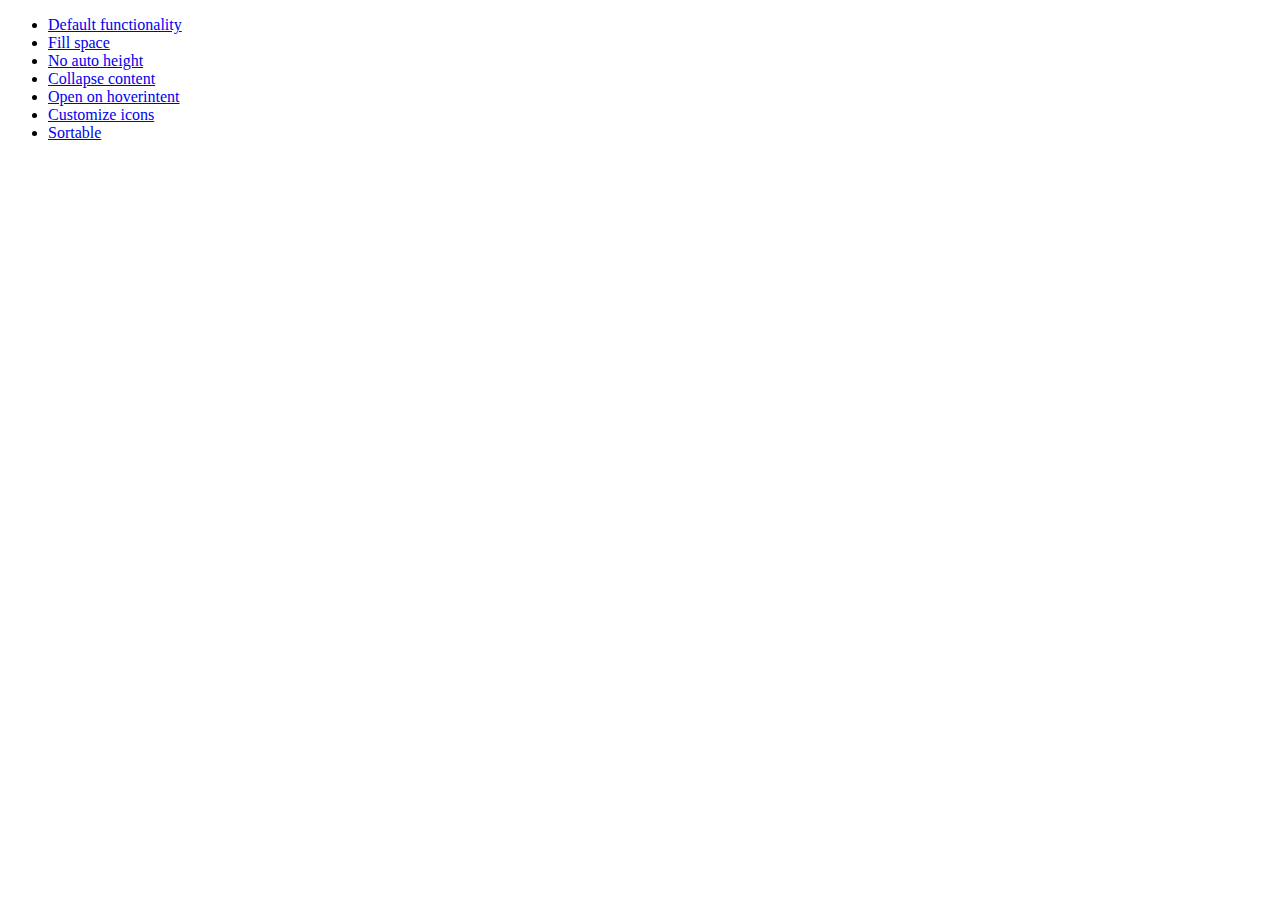
<file: theme/development-bundle/demos/accordion/index.html>
<!doctype html>
<html lang="en">
<head>
	<meta charset="utf-8">
	<title>jQuery UI Accordion Demos</title>
</head>
<body>

<ul>
	<li><a href="default.html">Default functionality</a></li>
	<li><a href="fillspace.html">Fill space</a></li>
	<li><a href="no-auto-height.html">No auto height</a></li>
	<li><a href="collapsible.html">Collapse content</a></li>
	<li><a href="hoverintent.html">Open on hoverintent</a></li>
	<li><a href="custom-icons.html">Customize icons</a></li>
	<li><a href="sortable.html">Sortable</a></li>
</ul>

</body>
</html>
</file>
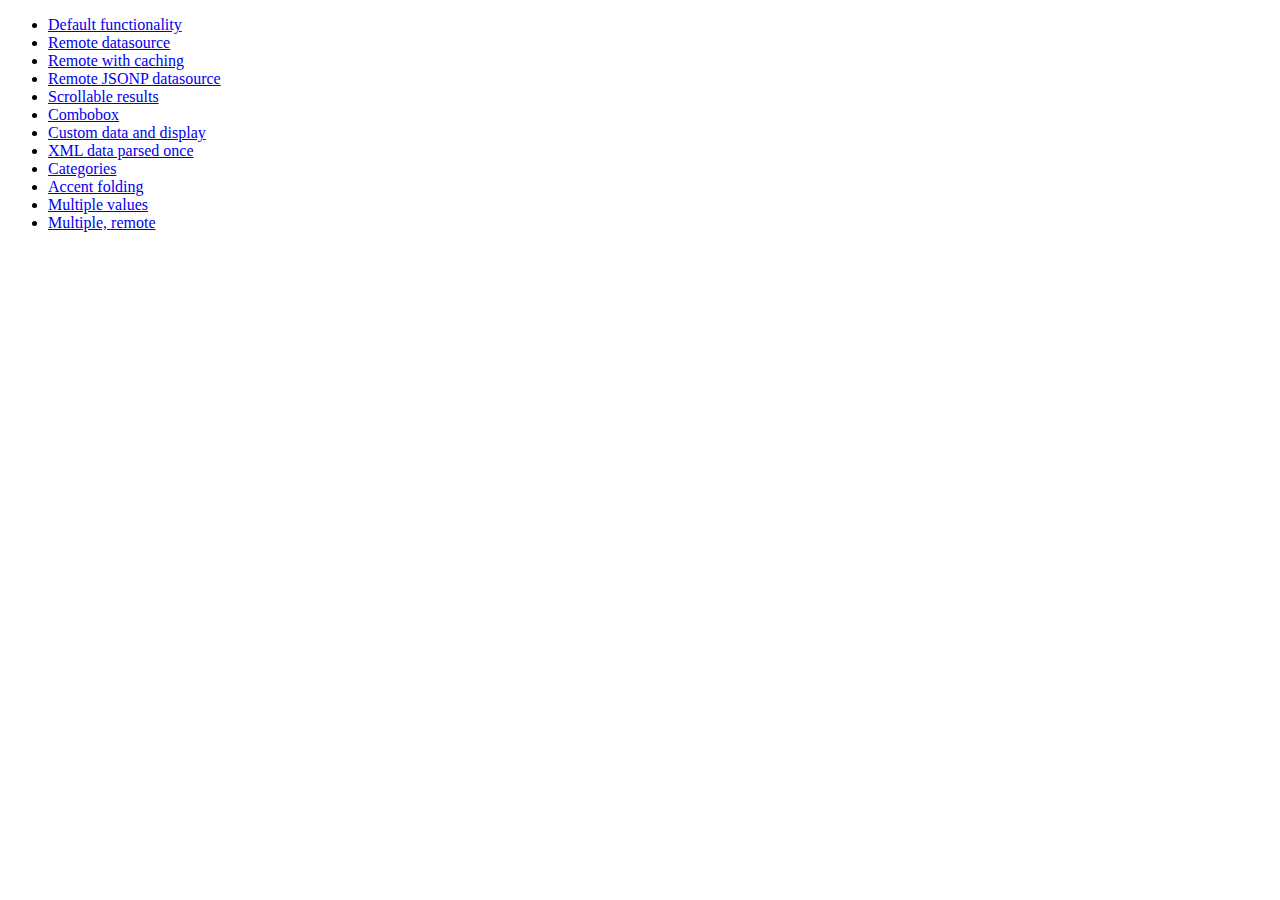
<file: theme/development-bundle/demos/autocomplete/index.html>
<!doctype html>
<html lang="en">
<head>
	<meta charset="utf-8">
	<title>jQuery UI Autocomplete Demos</title>
</head>
<body>

<ul>
	<li><a href="default.html">Default functionality</a></li>
	<li><a href="remote.html">Remote datasource</a></li>
	<li><a href="remote-with-cache.html">Remote with caching</a></li>
	<li><a href="remote-jsonp.html">Remote JSONP datasource</a></li>
	<li><a href="maxheight.html">Scrollable results</a></li>
	<li><a href="combobox.html">Combobox</a></li>
	<li><a href="custom-data.html">Custom data and display</a></li>
	<li><a href="xml.html">XML data parsed once</a></li>
	<li><a href="categories.html">Categories</a></li>
	<li><a href="folding.html">Accent folding</a></li>
	<li><a href="multiple.html">Multiple values</a></li>
	<li><a href="multiple-remote.html">Multiple, remote</a></li>
</ul>

</body>
</html>
</file>
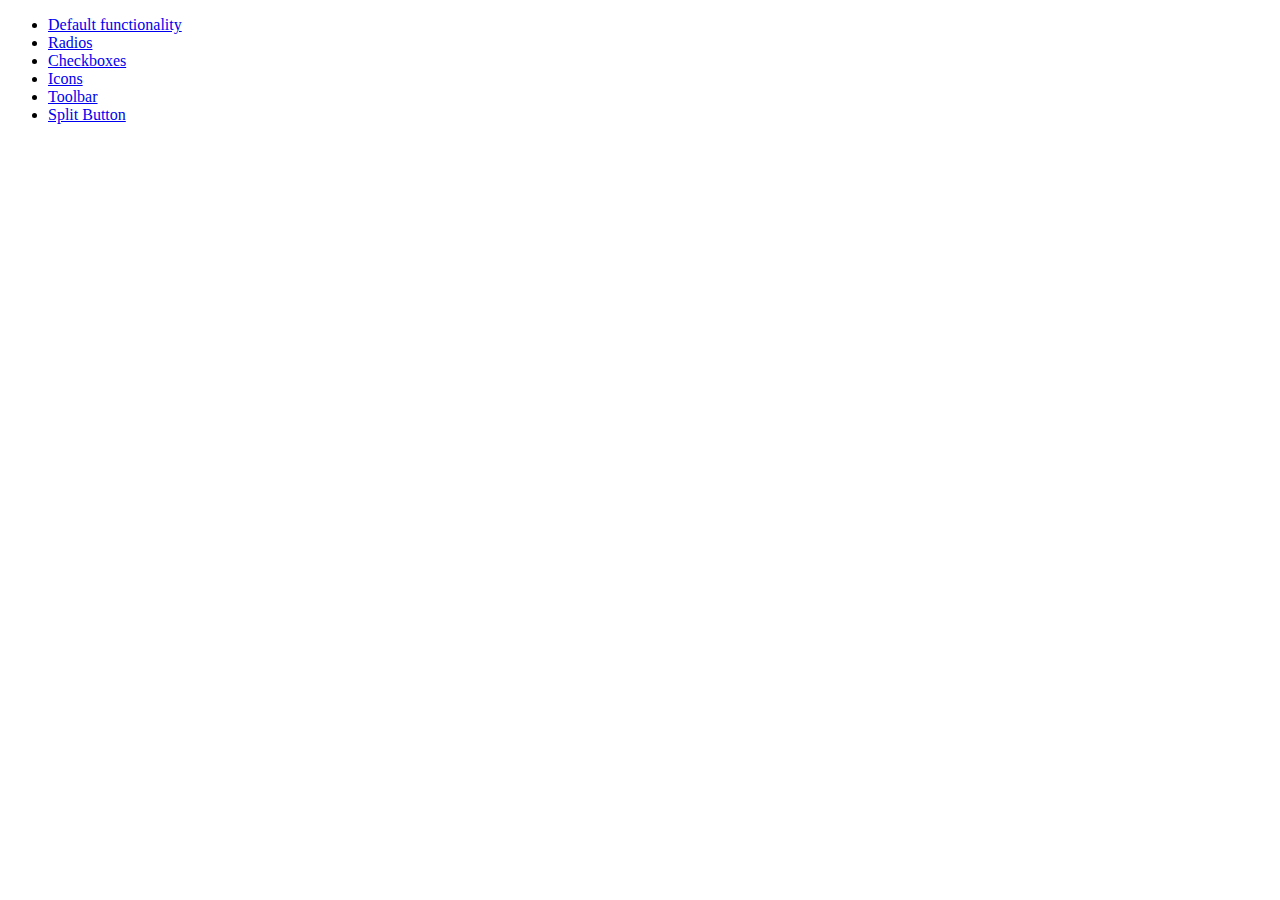
<file: theme/development-bundle/demos/button/index.html>
<!doctype html>
<html lang="en">
<head>
	<meta charset="utf-8">
	<title>jQuery UI Button Demos</title>
</head>
<body>

<ul>
	<li><a href="default.html">Default functionality</a></li>
	<li><a href="radio.html">Radios</a></li>
	<li><a href="checkbox.html">Checkboxes</a></li>
	<li><a href="icons.html">Icons</a></li>
	<li><a href="toolbar.html">Toolbar</a></li>
	<li><a href="splitbutton.html">Split Button</a></li>
</ul>

</body>
</html>
</file>
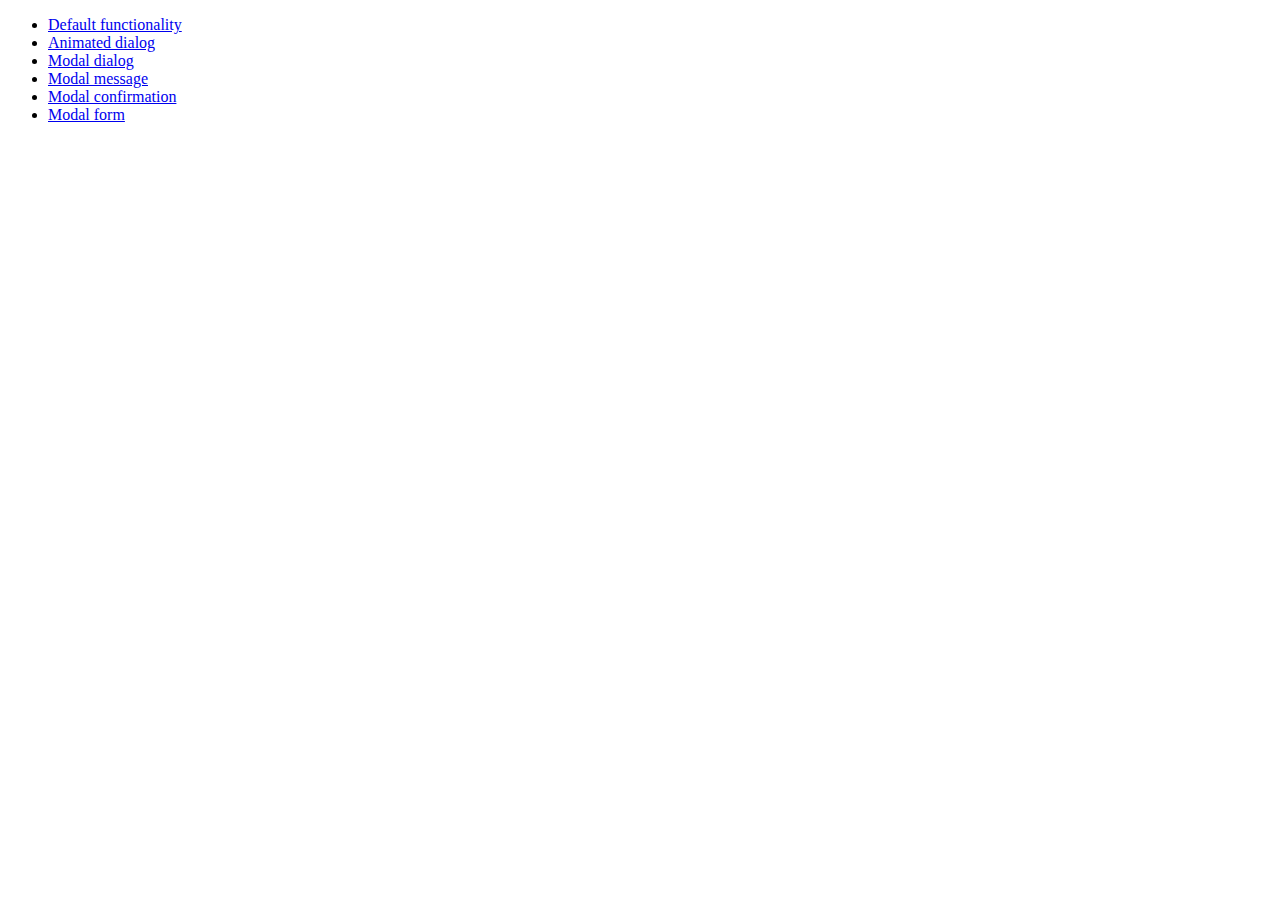
<file: theme/development-bundle/demos/dialog/index.html>
<!doctype html>
<html lang="en">
<head>
	<meta charset="utf-8">
	<title>jQuery UI Dialog Demos</title>
</head>
<body>

<ul>
	<li><a href="default.html">Default functionality</a></li>
	<li><a href="animated.html">Animated dialog</a></li>
	<li><a href="modal.html">Modal dialog</a></li>
	<li><a href="modal-message.html">Modal message</a></li>
	<li><a href="modal-confirmation.html">Modal confirmation</a></li>
	<li><a href="modal-form.html">Modal form</a></li>
</ul>

</body>
</html>
</file>
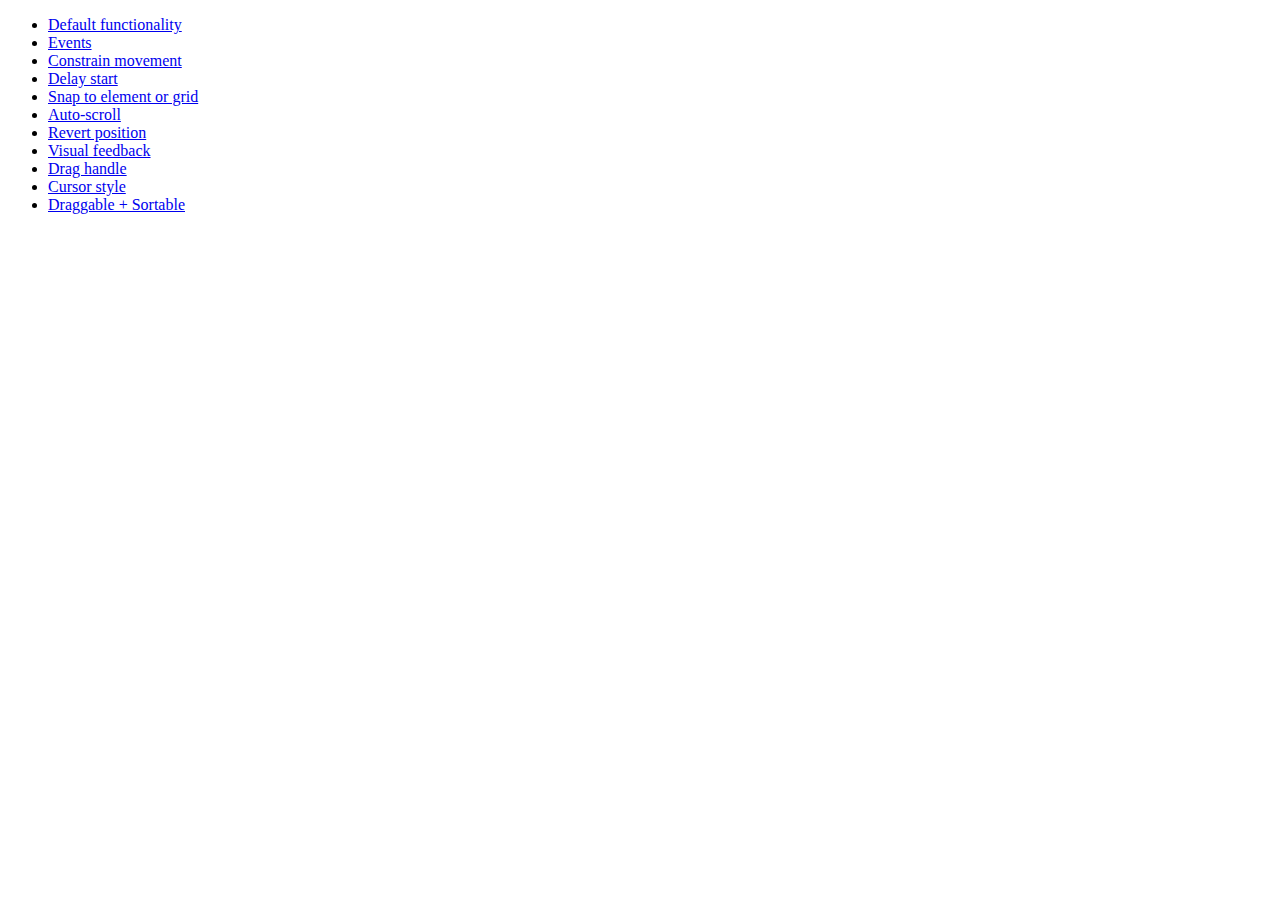
<file: theme/development-bundle/demos/draggable/index.html>
<!doctype html>
<html lang="en">
<head>
	<meta charset="utf-8">
	<title>jQuery UI Draggable Demos</title>
</head>
<body>

<ul>
	<li><a href="default.html">Default functionality</a></li>
	<li><a href="events.html">Events</a></li>
	<li><a href="constrain-movement.html">Constrain movement</a></li>
	<li><a href="delay-start.html">Delay start</a></li>
	<li><a href="snap-to.html">Snap to element or grid</a></li>
	<li><a href="scroll.html">Auto-scroll</a></li>
	<li><a href="revert.html">Revert position</a></li>
	<li><a href="visual-feedback.html">Visual feedback</a></li>
	<li><a href="handle.html">Drag handle</a></li>
	<li><a href="cursor-style.html">Cursor style</a></li>
	<li><a href="sortable.html">Draggable + Sortable</a></li>
</ul>

</body>
</html>
</file>
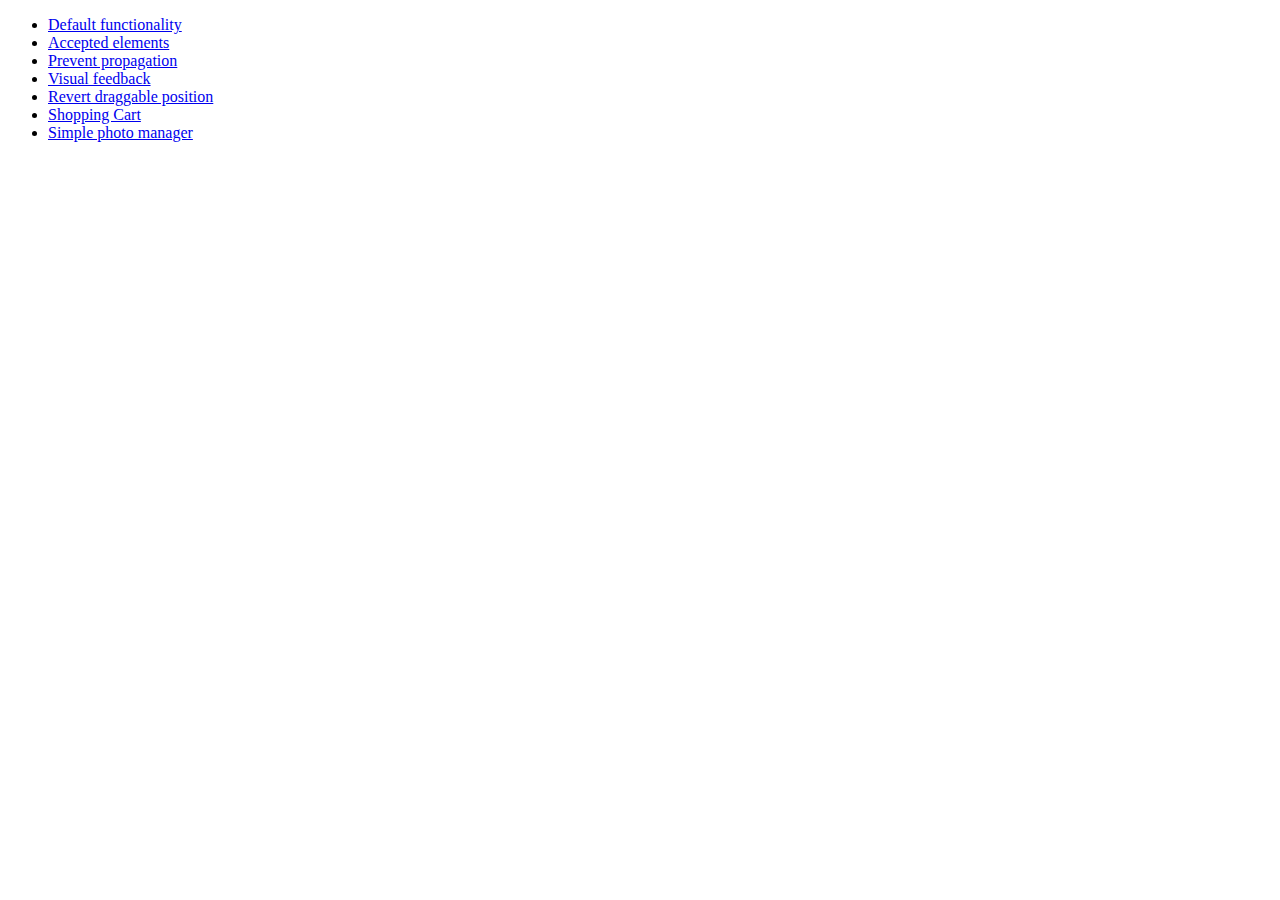
<file: theme/development-bundle/demos/droppable/index.html>
<!doctype html>
<html lang="en">
<head>
	<meta charset="utf-8">
	<title>jQuery UI Droppable Demos</title>
</head>
<body>

<ul>
	<li><a href="default.html">Default functionality</a></li>
	<li><a href="accepted-elements.html">Accepted elements</a></li>
	<li><a href="propagation.html">Prevent propagation</a></li>
	<li><a href="visual-feedback.html">Visual feedback</a></li>
	<li><a href="revert.html">Revert draggable position</a></li>
	<li><a href="shopping-cart.html">Shopping Cart</a></li>
	<li><a href="photo-manager.html">Simple photo manager</a></li>
</ul>

</body>
</html>
</file>
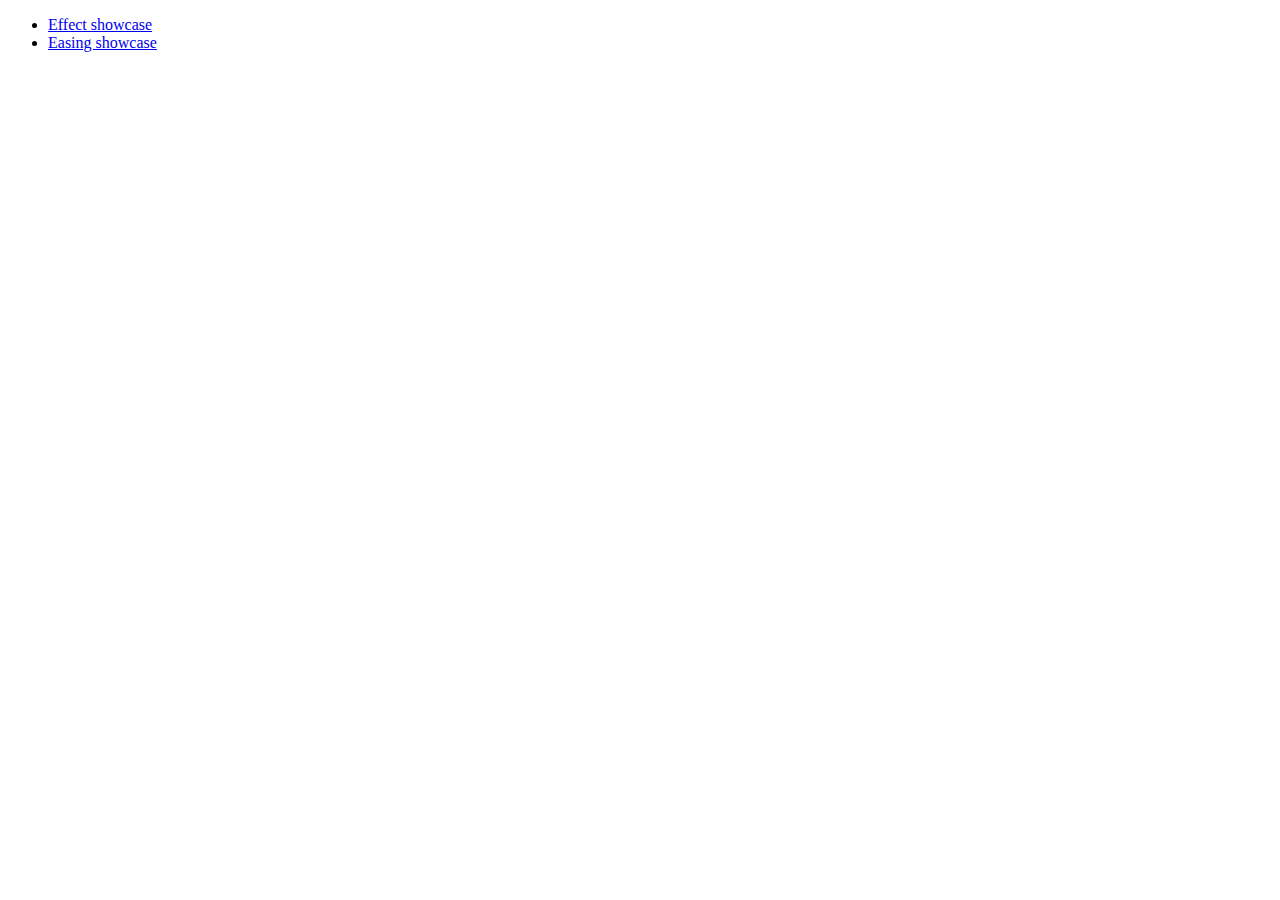
<file: theme/development-bundle/demos/effect/index.html>
<!doctype html>
<html lang="en">
<head>
	<meta charset="utf-8">
	<title>jQuery UI Effects Demos</title>
</head>
<body>

<ul>
	<li><a href="default.html">Effect showcase</a></li>
	<li><a href="easing.html">Easing showcase</a></li>
</ul>

</body>
</html>
</file>
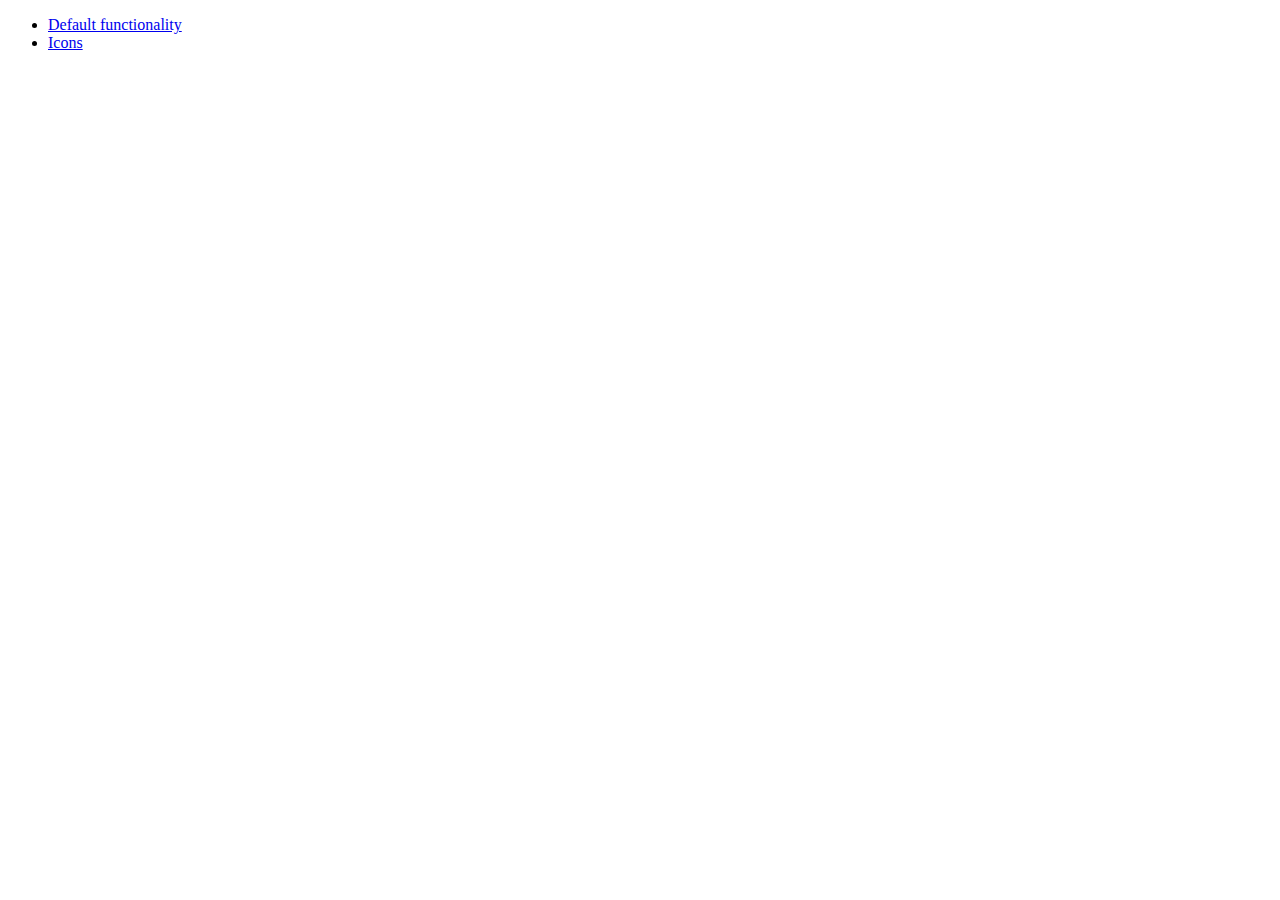
<file: theme/development-bundle/demos/menu/index.html>
<!doctype html>
<html lang="en">
<head>
	<meta charset="utf-8">
	<title>jQuery UI Menu Demos</title>
</head>
<body>

<ul>
	<li><a href="default.html">Default functionality</a></li>
	<li><a href="icons.html">Icons</a></li>
</ul>

</body>
</html>
</file>
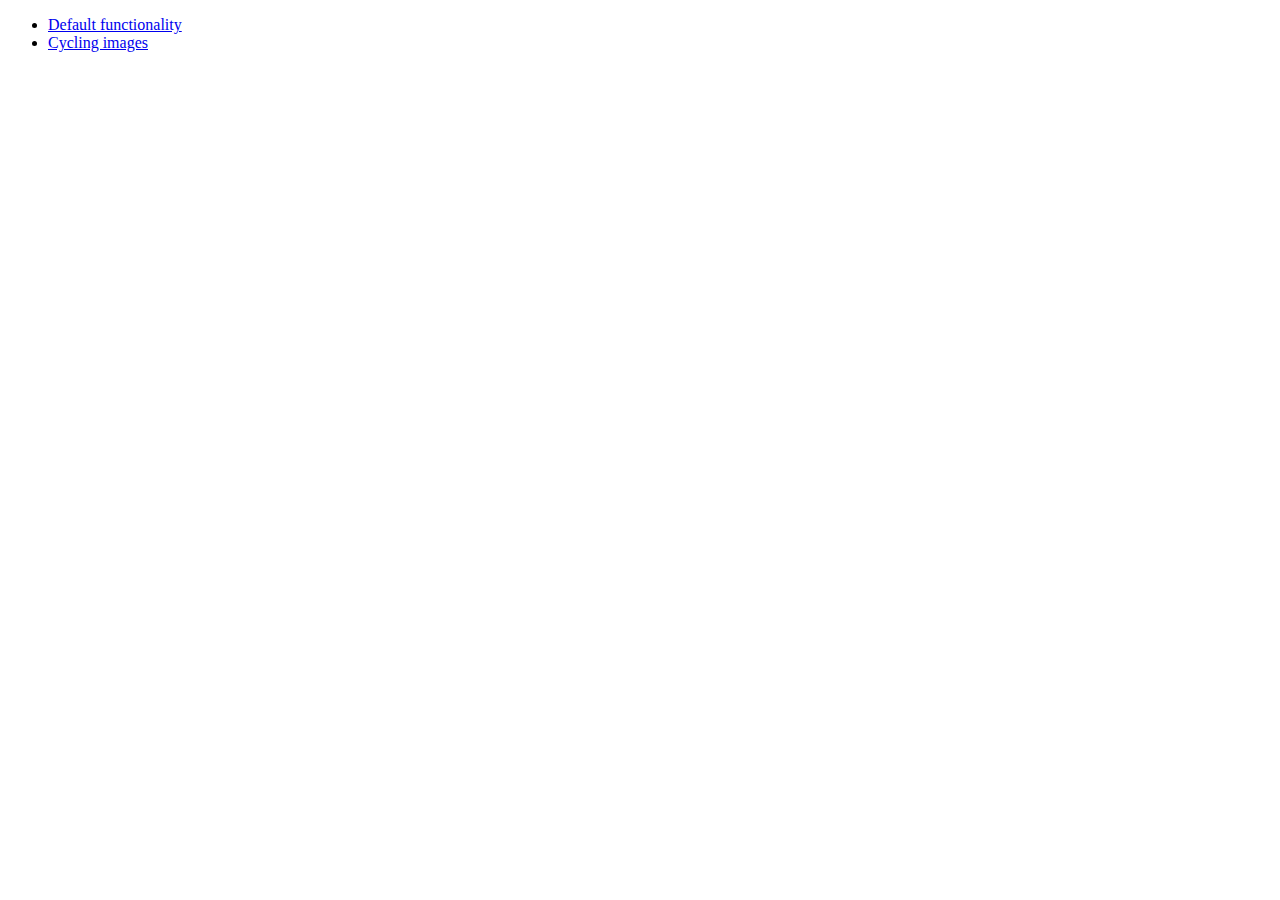
<file: theme/development-bundle/demos/position/index.html>
<!doctype html>
<html lang="en">
<head>
	<meta charset="utf-8">
	<title>jQuery UI Position Demo</title>
</head>
<body>

<ul>
	<li><a href="default.html">Default functionality</a></li>
	<li><a href="cycler.html">Cycling images</a></li>
</ul>

</body>
</html>
</file>
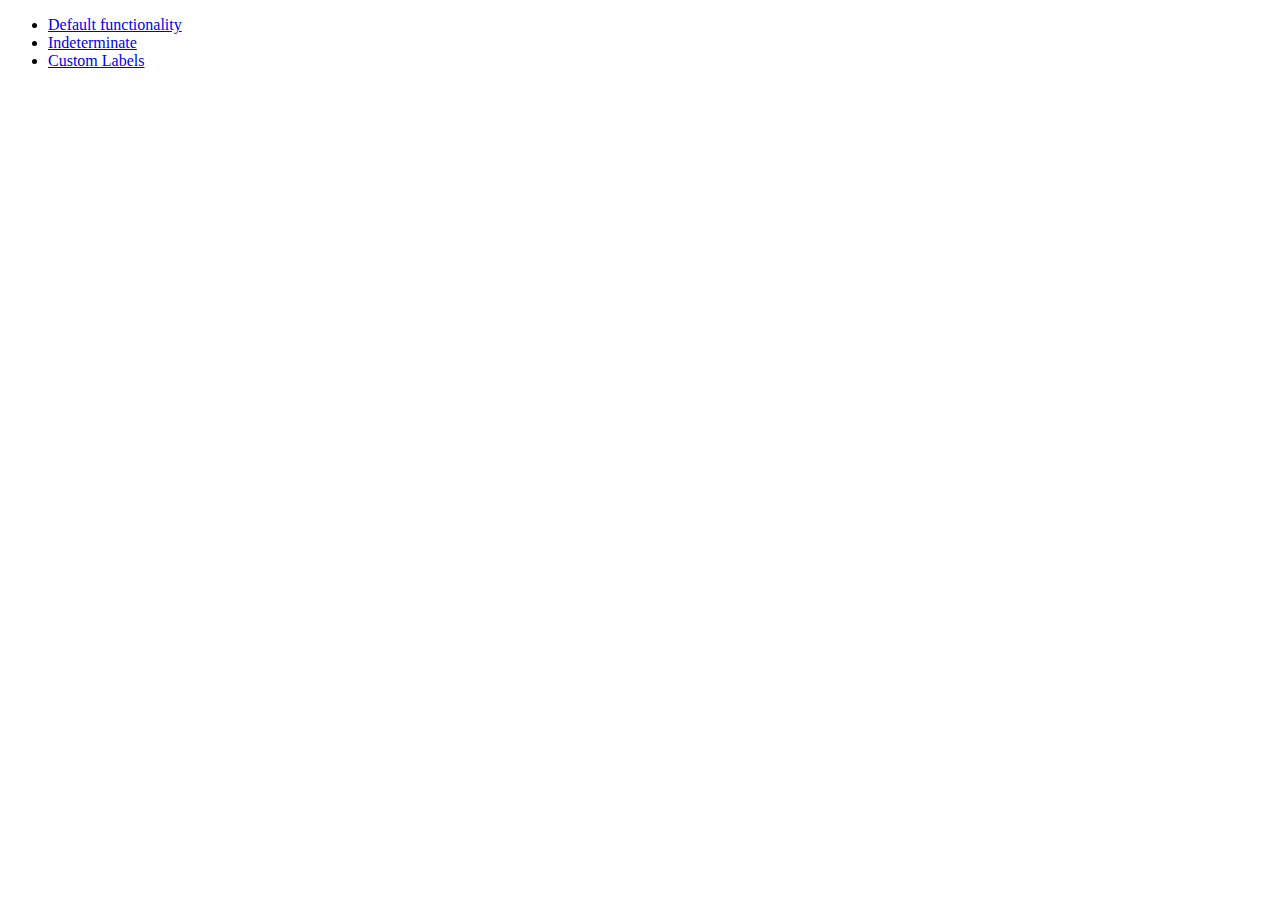
<file: theme/development-bundle/demos/progressbar/index.html>
<!doctype html>
<html lang="en">
<head>
	<meta charset="utf-8">
	<title>jQuery UI Progressbar Demos</title>
</head>
<body>

<ul>
	<li><a href="default.html">Default functionality</a></li>
	<li><a href="indeterminate.html">Indeterminate</a></li>
	<li><a href="label.html">Custom Labels</a></li>
</ul>

</body>
</html>
</file>
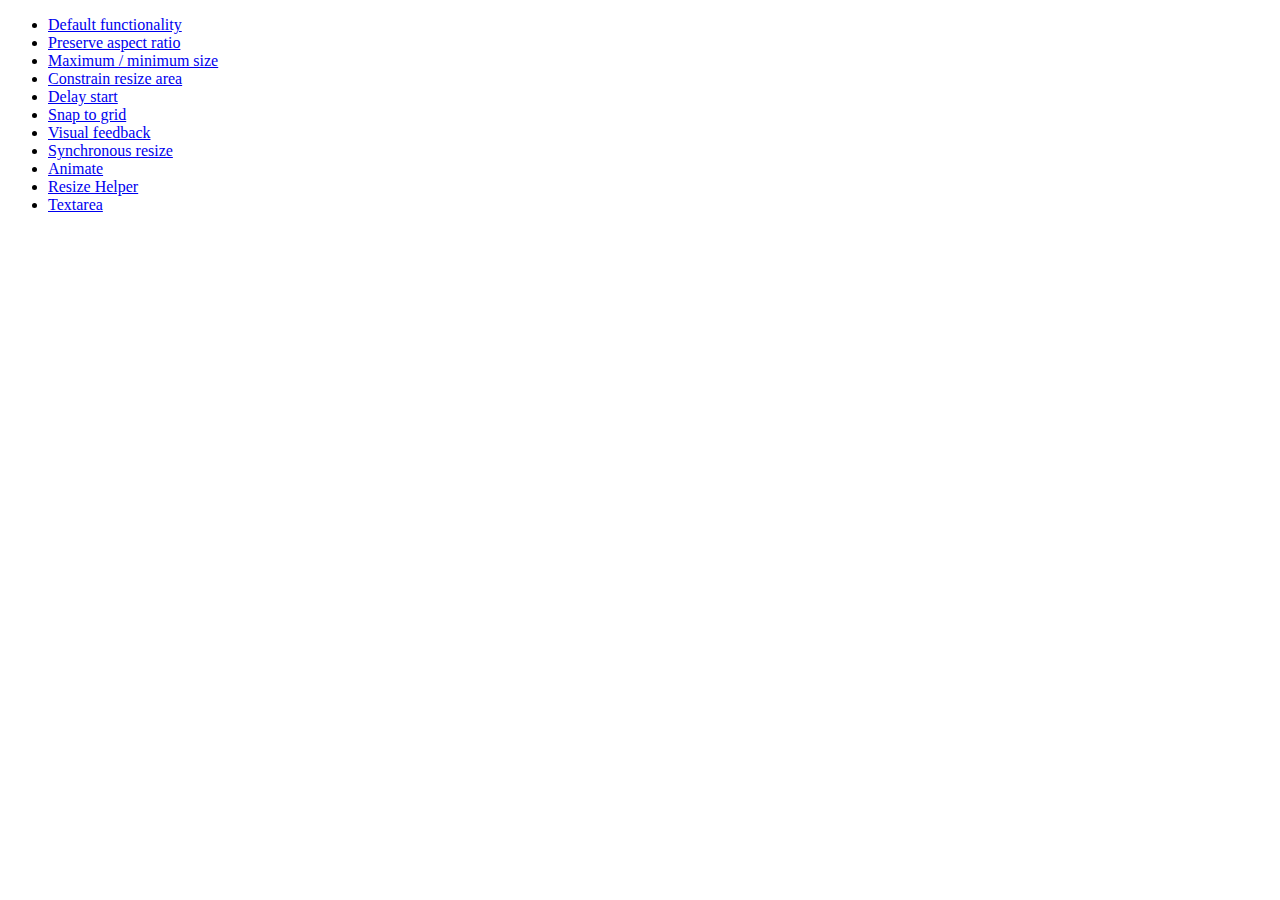
<file: theme/development-bundle/demos/resizable/index.html>
<!doctype html>
<html lang="en">
<head>
	<meta charset="utf-8">
	<title>jQuery UI Resizable Demos</title>
</head>
<body>

<ul>
	<li><a href="default.html">Default functionality</a></li>
	<li><a href="aspect-ratio.html">Preserve aspect ratio</a></li>
	<li><a href="max-min.html">Maximum / minimum size</a></li>
	<li><a href="constrain-area.html">Constrain resize area</a></li>
	<li><a href="delay-start.html">Delay start</a></li>
	<li><a href="snap-to-grid.html">Snap to grid</a></li>
	<li><a href="visual-feedback.html">Visual feedback</a></li>
	<li><a href="synchronous-resize.html">Synchronous resize</a></li>
	<li><a href="animate.html">Animate</a></li>
	<li><a href="helper.html">Resize Helper</a></li>
	<li><a href="textarea.html">Textarea</a></li>
</ul>

</body>
</html>
</file>
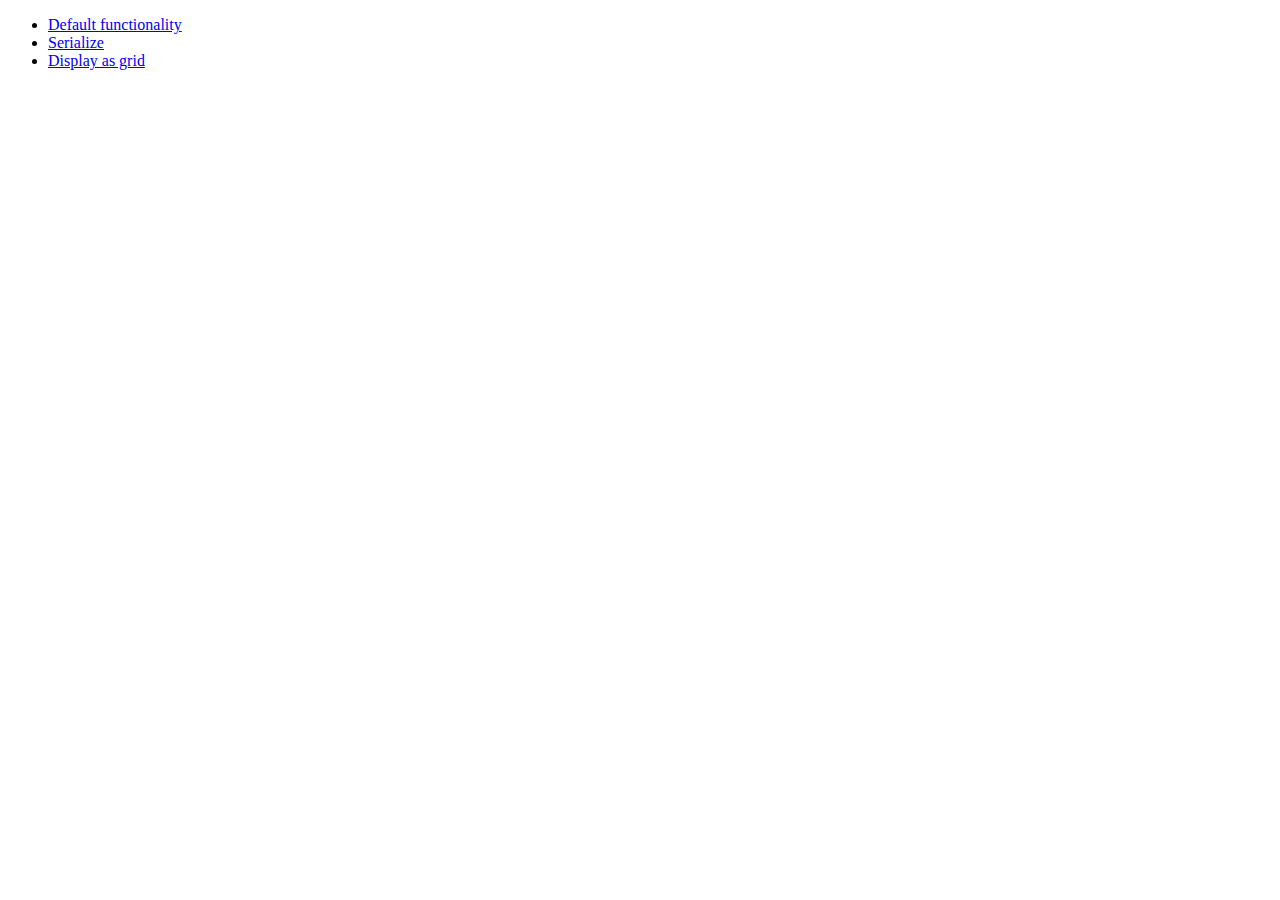
<file: theme/development-bundle/demos/selectable/index.html>
<!doctype html>
<html lang="en">
<head>
	<meta charset="utf-8">
	<title>jQuery UI Selectable Demos</title>
</head>
<body>

<ul>
	<li><a href="default.html">Default functionality</a></li>
	<li><a href="serialize.html">Serialize</a></li>
	<li><a href="display-grid.html">Display as grid</a></li>
</ul>

</body>
</html>
</file>
